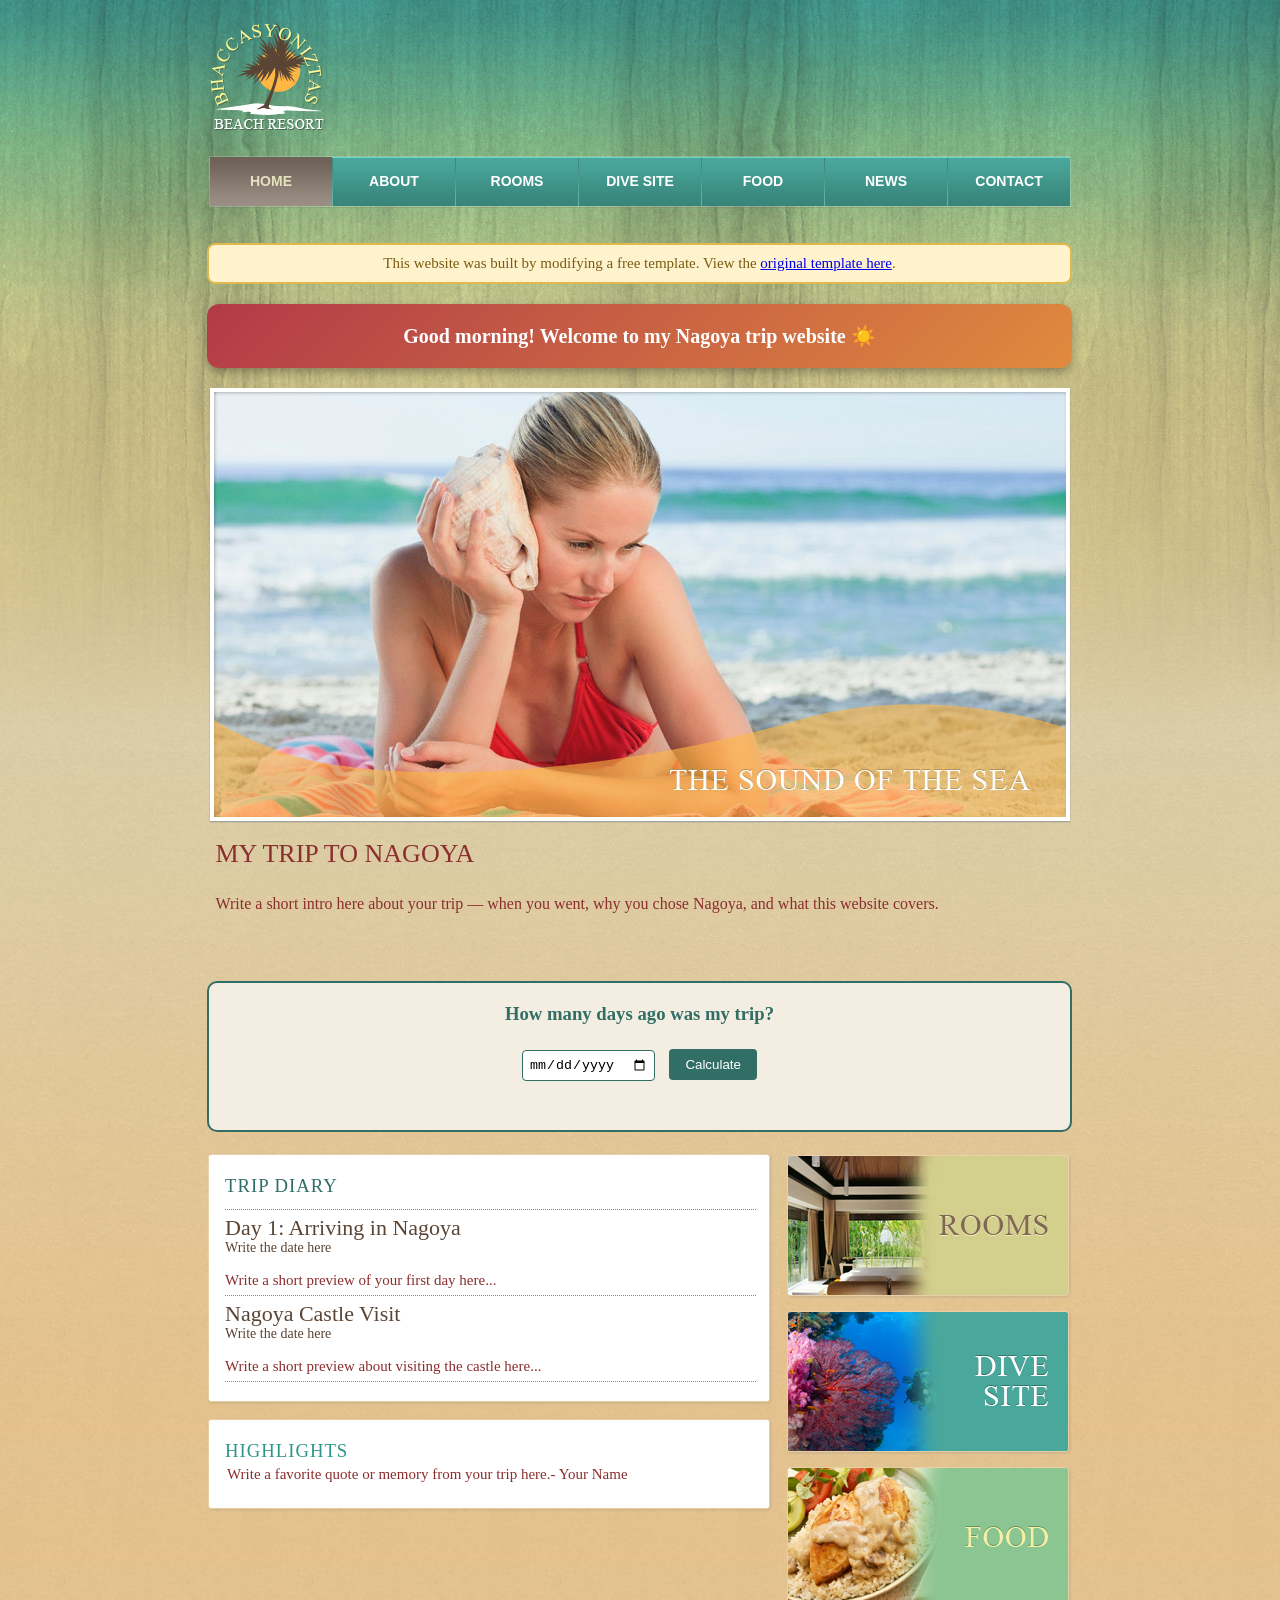
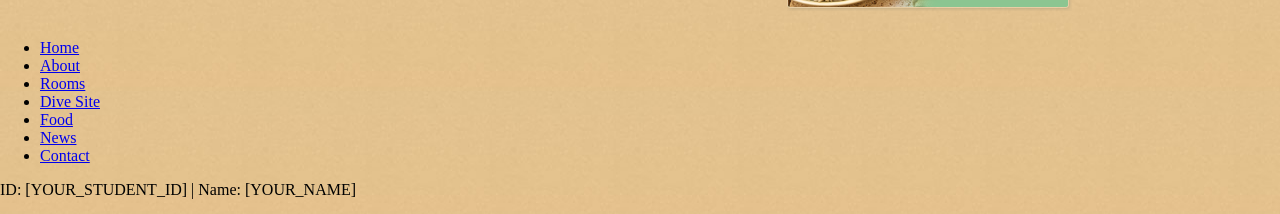
<file: index.html>
<!DOCTYPE html>
<!-- Website template by freewebsitetemplates.com -->
<html>
<head>
	<meta charset="UTF-8">
	<title>My Trip to Nagoya</title>
	<link rel="stylesheet" href="css/style.css" type="text/css">
	<style>
		/* --- New CSS added for this website (requirement d) --- */
		#template-credit {
			background: #fff3cd;
			color: #7a5b12;
			border: 2px solid #e0b84b;
			border-radius: 8px;
			text-align: center;
			font-size: 15px;
			padding: 10px;
			margin: 15px 0;
		}
		#welcome-message {
			background: linear-gradient(135deg, #b23a48, #e08a3e);
			color: #fff;
			font-size: 20px;
			font-weight: bold;
			text-align: center;
			padding: 20px;
			border-radius: 12px;
			box-shadow: 0 4px 10px rgba(0,0,0,0.3);
			margin: 20px 0;
			opacity: 0;
			transition: opacity 1.2s ease-in;
		}
		#trip-calculator {
			background: #f4ede1;
			border: 2px solid #316e66;
			border-radius: 10px;
			padding: 20px;
			margin: 20px 0;
			text-align: center;
		}
		#trip-calculator h3 {
			color: #316e66;
			margin-top: 0;
		}
		#trip-calculator input {
			padding: 6px;
			margin: 5px;
			border-radius: 4px;
			border: 1px solid #316e66;
		}
		#trip-calculator button {
			background: #316e66;
			color: #fff;
			border: none;
			padding: 8px 16px;
			border-radius: 4px;
			cursor: pointer;
			margin: 5px;
		}
		#trip-calculator button:hover {
			background: #24504a;
		}
		#daysResult {
			font-weight: bold;
			color: #b23a48;
			font-size: 17px;
			margin-top: 10px;
		}
	</style>
</head>
<body>
	<div id="background">
		<div id="page">
			<div id="header">
				<div id="logo">
					<a href="index.html"><img src="images/logo.png" alt="LOGO" height="112" width="118"></a>
				</div>
				<div id="navigation">
					<ul>
						<li class="selected">
							<a href="index.html">Home</a>
						</li>
						<li>
							<a href="about.html">About</a>
						</li>
						<li>
							<a href="rooms.html">Rooms</a>
						</li>
						<li>
							<a href="dives.html">Dive Site</a>
						</li>
						<li>
							<a href="foods.html">Food</a>
						</li>
						<li>
							<a href="news.html">News</a>
						</li>
						<li>
							<a href="contact.html">Contact</a>
						</li>
					</ul>
				</div>
			</div>
			<div id="contents">

				<!-- Visible link to original template (requirement e) -->
				<div id="template-credit">
					This website was built by modifying a free template. View the
					<a href="PASTE_EXACT_TEMPLATE_URL_HERE" target="_blank">original template here</a>.
				</div>

				<!-- Welcome message inserted via JS (requirement a) -->
				<div id="welcome-message"></div>

				<div id="adbox">
					<img src="images/sea-sound.jpg" alt="Img">
					<h1>My Trip to Nagoya</h1>
					<p>
						Write a short intro here about your trip — when you went, why you chose Nagoya, and what this website covers.
					</p>
				</div>

				<!-- Custom JS function (requirement c) -->
				<div id="trip-calculator">
					<h3>How many days ago was my trip?</h3>
					<input type="date" id="tripDateInput">
					<button onclick="calculateDaysAgo()">Calculate</button>
					<p id="daysResult"></p>
				</div>

				<div id="main">
					<div class="box">
						<div>
							<div>
								<h3>Trip Diary</h3>
								<ul>
									<li>
										<h4><a href="news.html">Day 1: Arriving in Nagoya</a></h4>
										<span>Write the date here</span>
										<p>
											Write a short preview of your first day here...
										</p>
									</li>
									<li>
										<h4><a href="news.html">Nagoya Castle Visit</a></h4>
										<span>Write the date here</span>
										<p>
											Write a short preview about visiting the castle here...
										</p>
									</li>
								</ul>
							</div>
						</div>
					</div>
					<div id="testimonials" class="box">
						<div>
							<div>
								<h3>Highlights</h3>
								<p>
									Write a favorite quote or memory from your trip here. <span>- Your Name</span>
								</p>
							</div>
						</div>
					</div>
				</div>
				<div id="sidebar">
					<div class="section">
						<a href="rooms.html"><img src="images/rooms.png" alt="Img"></a>
					</div>
					<div class="section">
						<a href="dives.html"><img src="images/dive-site.png" alt="Img"></a>
					</div>
					<div class="section">
						<a href="foods.html"><img src="images/food.png" alt="Img"></a>
					</div>
				</div>
			</div>
		</div>
		<div id="footer">
			<div>
				<ul class="navigation">
					<li class="active">
						<a href="index.html">Home</a>
					</li>
					<li>
						<a href="about.html">About</a>
					</li>
					<li>
						<a href="rooms.html">Rooms</a>
					</li>
					<li>
						<a href="dives.html">Dive Site</a>
					</li>
					<li>
						<a href="foods.html">Food</a>
					</li>
					<li>
						<a href="news.html">News</a>
					</li>
					<li>
						<a href="contact.html">Contact</a>
					</li>
				</ul>
			</div>
			<p>
				ID: [YOUR_STUDENT_ID] | Name: [YOUR_NAME]
			</p>
		</div>
	</div>

	<!-- Welcome message + custom JS function scripts (index.html only) -->
	<script>
		window.onload = function() {
			const hour = new Date().getHours();
			let greeting;
			if (hour < 12) {
				greeting = "Good morning! Welcome to my Nagoya trip website ☀️";
			} else if (hour < 18) {
				greeting = "Good afternoon! Welcome to my Nagoya trip website 🏯";
			} else {
				greeting = "Good evening! Welcome to my Nagoya trip website 🌙";
			}
			const msg = document.getElementById("welcome-message");
			msg.innerText = greeting;
			setTimeout(function() {
				msg.style.opacity = 1;
			}, 300);
		};

		function calculateDaysAgo() {
			const inputDate = new Date(document.getElementById("tripDateInput").value);
			const today = new Date();
			const diffTime = today - inputDate;
			const diffDays = Math.round(diffTime / (1000 * 60 * 60 * 24));

			if (isNaN(diffDays)) {
				document.getElementById("daysResult").innerText = "Please pick a valid date!";
			} else if (diffDays < 0) {
				document.getElementById("daysResult").innerText = "That date is in the future!";
			} else if (diffDays === 0) {
				document.getElementById("daysResult").innerText = "That's today!";
			} else {
				document.getElementById("daysResult").innerText = "That was " + diffDays + " day(s) ago!";
			}
		}
	</script>
</body>
</html>
</file>
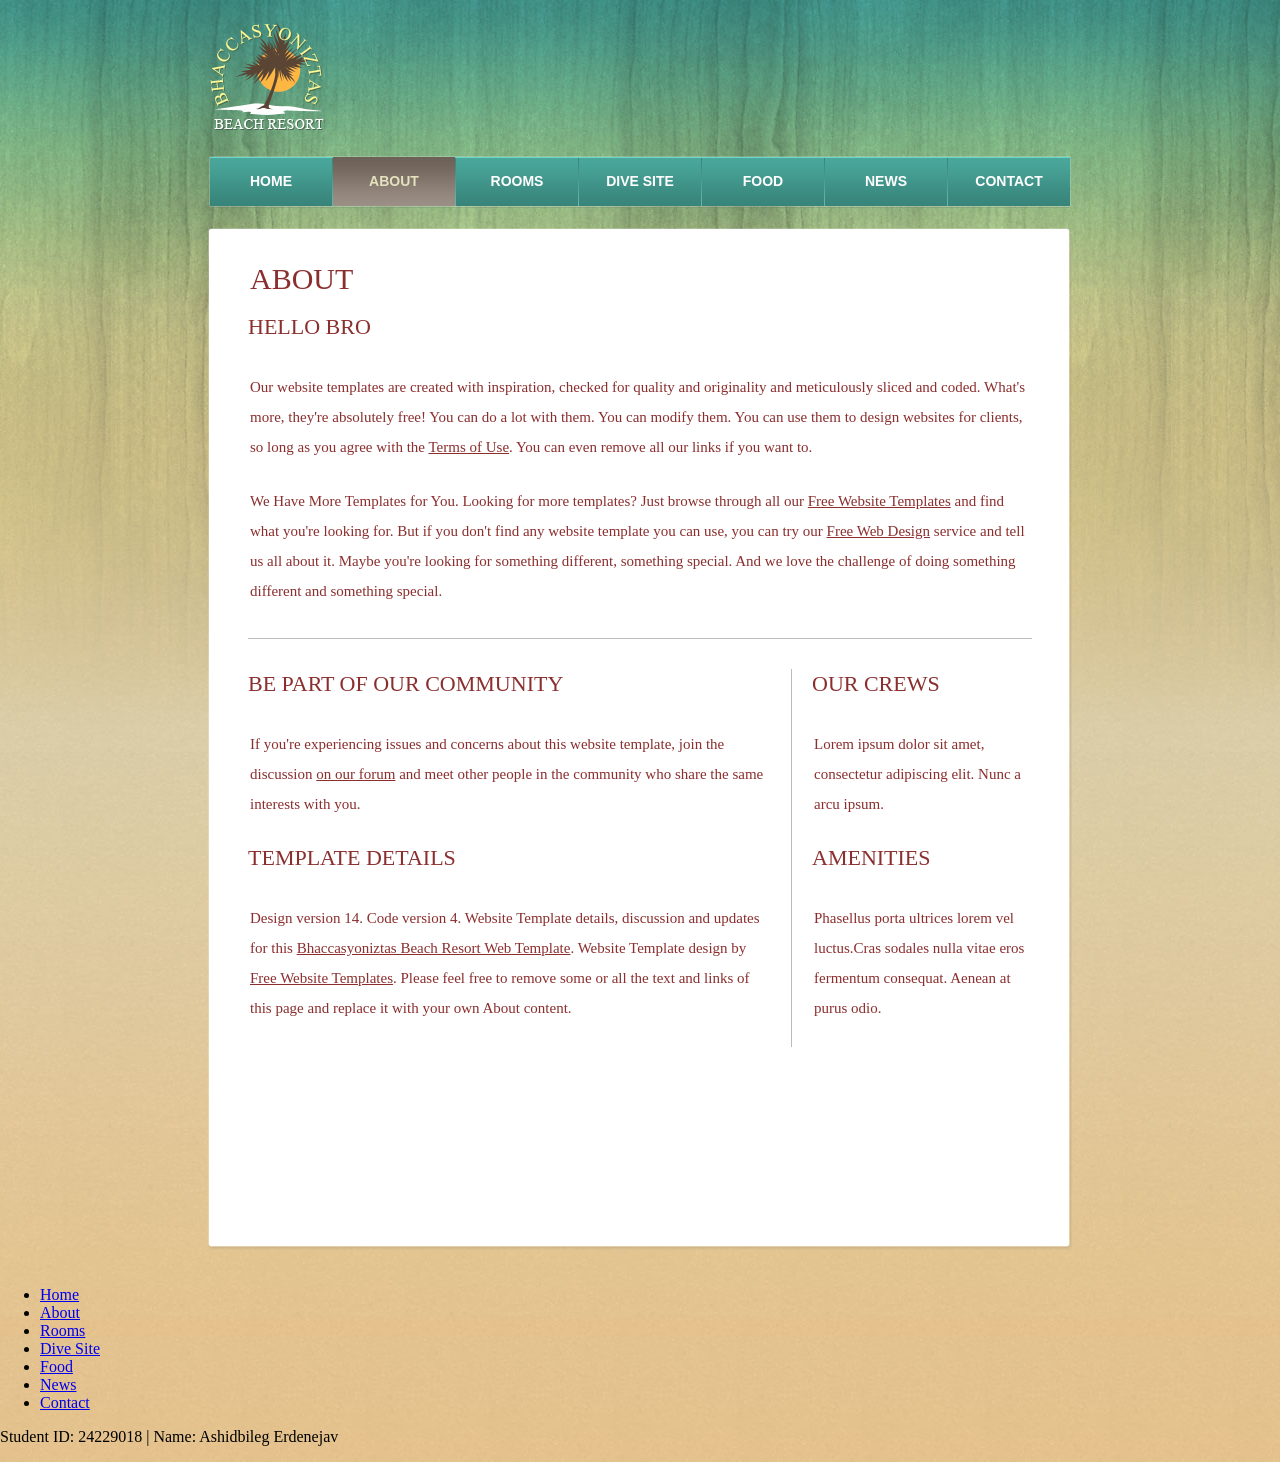
<file: about.html>
<!DOCTYPE html>
<!-- Website template by freewebsitetemplates.com -->
<html>
<head>
	<meta charset="UTF-8">
	<title>About - Bhaccasyoniztas Beach Resort Web Template</title>
	<link rel="stylesheet" href="css/style.css" type="text/css">
</head>
<body>
	<div id="background">
		<div id="page">
			<div id="header">
				<div id="logo">
					<a href="index.html"><img src="images/logo.png" alt="LOGO" height="112" width="118"></a>
				</div>
				<div id="navigation">
					<ul>
						<li>
							<a href="index.html">Home</a>
						</li>
						<li class="selected">
							<a href="about.html">About</a>
						</li>
						<li>
							<a href="rooms.html">Rooms</a>
						</li>
						<li>
							<a href="dives.html">Dive Site</a>
						</li>
						<li>
							<a href="foods.html">Food</a>
						</li>
						<li>
							<a href="news.html">News</a>
						</li>
						<li>
							<a href="contact.html">Contact</a>
						</li>
					</ul>
				</div>
			</div>
			<div id="contents">
				<div class="box">
					<div>
						<div class="body">
							<h1>About</h1>
							<h2>Hello bro</h2>
							<p>
								Our website templates are created with inspiration, checked for quality and originality and meticulously sliced and coded. What's more, they're absolutely free! You can do a lot with them. You can modify them. You can use them to design websites for clients, so long as you agree with the <a href="http://www.freewebsitetemplates.com/about/terms/">Terms of Use</a>. You can even remove all our links if you want to.
							</p>
							<p>
								We Have More Templates for You. Looking for more templates? Just browse through all our <a href="http://www.freewebsitetemplates.com/">Free Website Templates</a> and find what you're looking for. But if you don't find any website template you can use, you can try our <a href="http://www.freewebsitetemplates.com/freewebdesign/">Free Web Design</a> service and tell us all about it. Maybe you're looking for something different, something special. And we love the challenge of doing something different and something special.
							</p>
							<hr>
							<div class="ads">
								<h2>Our Crews</h2>
								<p>
									Lorem ipsum dolor sit amet, consectetur adipiscing elit. Nunc a arcu ipsum.
								</p>
								<h2>Amenities</h2>
								<p>
									Phasellus porta ultrices lorem vel luctus.Cras sodales nulla vitae eros fermentum consequat. Aenean at purus odio.
								</p>
							</div>
							<h2>Be Part of Our Community</h2>
							<p>
								If you're experiencing issues and concerns about this website template, join the discussion <a href="http://www.freewebsitetemplates.com/forums/">on our forum</a> and meet other people in the community who share the same interests with you.
							</p>
							<h2>Template details</h2>
							<p>
								Design version 14. Code version 4. Website Template details, discussion and updates for this <a href="http://www.freewebsitetemplates.com/discuss/beachresort/">Bhaccasyoniztas Beach Resort Web Template</a>. Website Template design by <a href="http://www.freewebsitetemplates.com/">Free Website Templates</a>. Please feel free to remove some or all the text and links of this page and replace it with your own About content.
							</p>
						</div>
					</div>
				</div>
			</div>
		</div>
		<div id="footer">
			<div>
				<ul class="navigation">
					<li>
						<a href="index.html">Home</a>
					</li>
					<li class="active">
						<a href="about.html">About</a>
					</li>
					<li>
						<a href="rooms.html">Rooms</a>
					</li>
					<li>
						<a href="dives.html">Dive Site</a>
					</li>
					<li>
						<a href="foods.html">Food</a>
					</li>
					<li>
						<a href="news.html">News</a>
					</li>
					<li>
						<a href="contact.html">Contact</a>
					</li>
				</ul>
				<div id="connect">
					<a href="http://pinterest.com/fwtemplates/" target="_blank" class="pinterest"></a> <a href="http://freewebsitetemplates.com/go/facebook/" target="_blank" class="facebook"></a> <a href="http://freewebsitetemplates.com/go/twitter/" target="_blank" class="twitter"></a> <a href="http://freewebsitetemplates.com/go/googleplus/" target="_blank" class="googleplus"></a>
				</div>
			</div>
			<p>
				Student ID: 24229018 | Name: Ashidbileg Erdenejav
			</p>
		</div>
	</div>
</body>
</html>
</file>
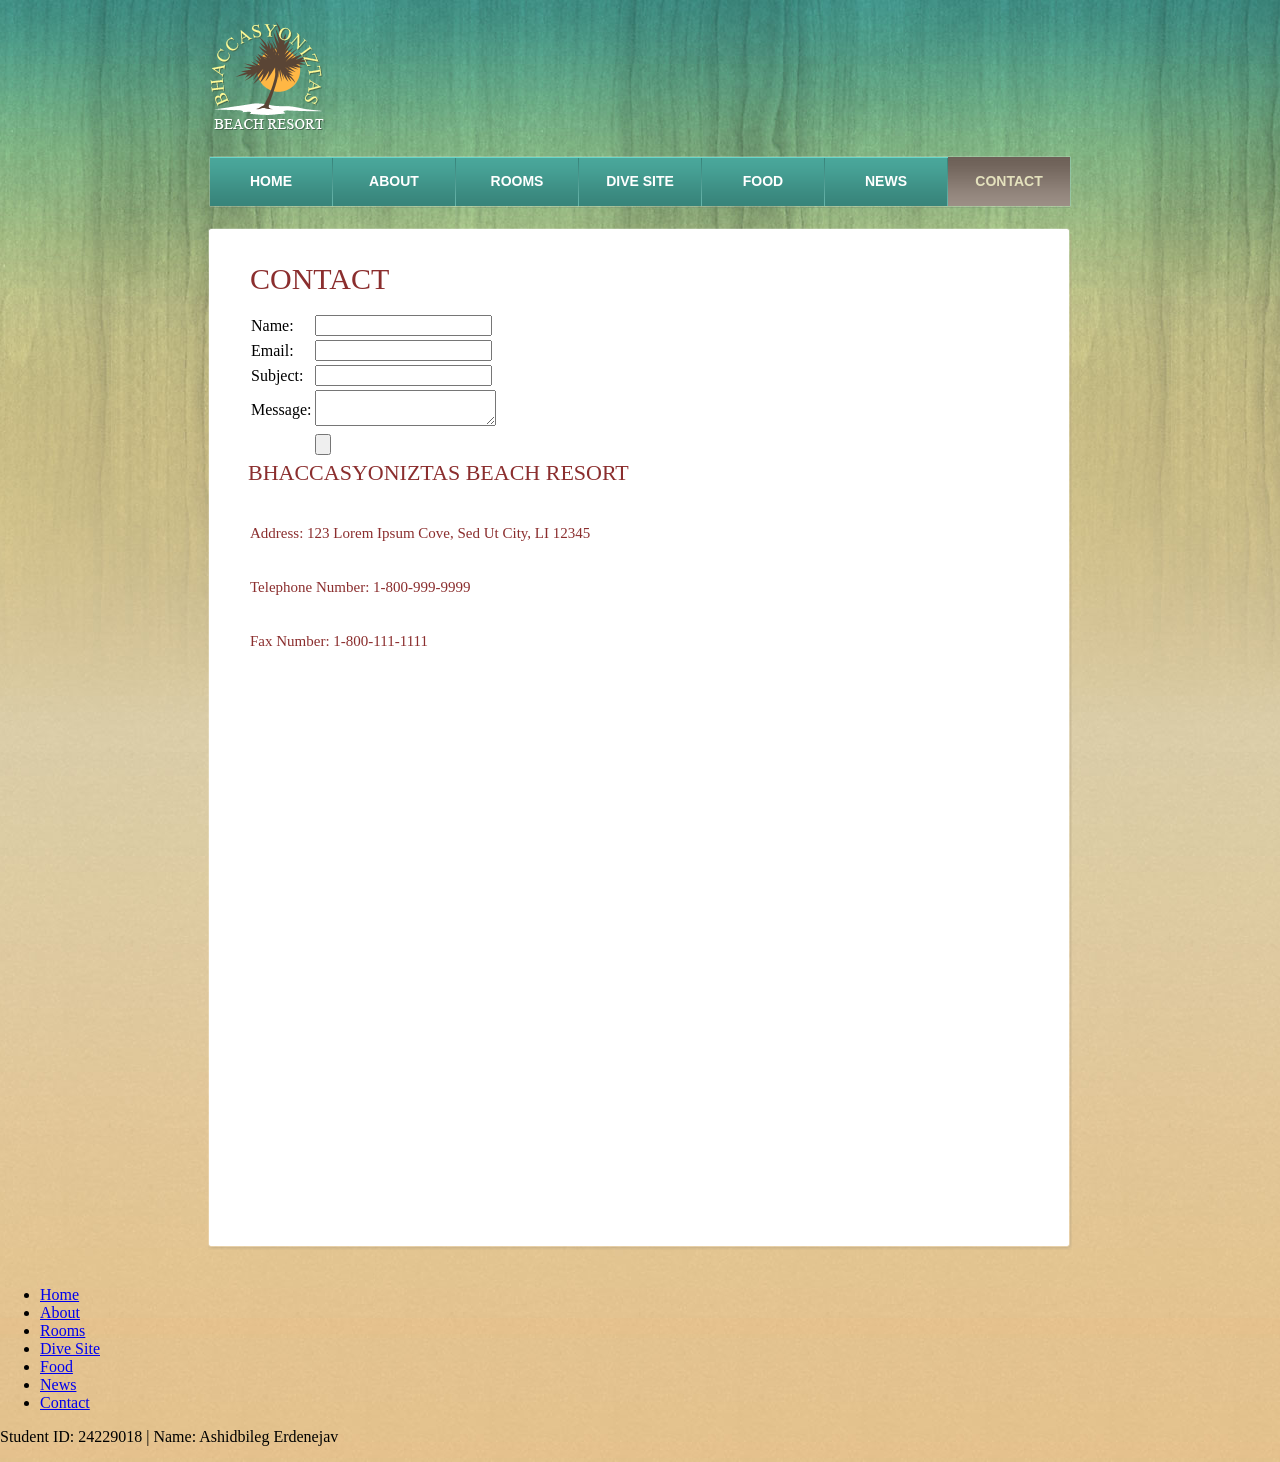
<file: contact.html>
<!DOCTYPE html>
<!-- Website template by freewebsitetemplates.com -->
<html>
<head>
	<meta charset="UTF-8">
	<title>Contact - Bhaccasyoniztas Beach Resort Website Template</title>
	<link rel="stylesheet" href="css/style.css" type="text/css">
</head>
<body>
	<div id="background">
		<div id="page">
			<div id="header">
				<div id="logo">
					<a href="index.html"><img src="images/logo.png" alt="LOGO" height="112" width="118"></a>
				</div>
				<div id="navigation">
					<ul>
						<li>
							<a href="index.html">Home</a>
						</li>
						<li>
							<a href="about.html">About</a>
						</li>
						<li>
							<a href="rooms.html">Rooms</a>
						</li>
						<li>
							<a href="dives.html">Dive Site</a>
						</li>
						<li>
							<a href="foods.html">Food</a>
						</li>
						<li>
							<a href="news.html">News</a>
						</li>
						<li class="selected">
							<a href="contact.html">Contact</a>
						</li>
					</ul>
				</div>
			</div>
			<div id="contents">
				<div class="box">
					<div>
						<div id="contact" class="body">
							<h1>Contact</h1>
							<form action="index.html" method="post">
								<table>
									<tbody>
										<tr>
											<td>Name:</td>
											<td><input type="text" value="" class="txtfield"></td>
										</tr> <tr>
											<td>Email:</td>
											<td><input type="text" value="" class="txtfield"></td>
										</tr> <tr>
											<td>Subject:</td>
											<td><input type="text" value="" class="txtfield"></td>
										</tr> <tr>
											<td class="txtarea">Message:</td>
											<td><textarea></textarea></td>
										</tr> <tr>
											<td></td>
											<td><input type="submit" value="" class="btn"></td>
										</tr>
									</tbody>
								</table>
							</form>
							<h2>Bhaccasyoniztas Beach Resort</h2>
							<p>
								<span>Address:</span> 123 Lorem Ipsum Cove, Sed Ut City, LI 12345
							</p>
							<p>
								<span>Telephone Number:</span> 1-800-999-9999
							</p>
							<p>
								<span>Fax Number:</span> 1-800-111-1111
							</p>
						</div>
					</div>
				</div>
			</div>
		</div>
		<div id="footer">
			<div>
				<ul class="navigation">
					<li>
						<a href="index.html">Home</a>
					</li>
					<li>
						<a href="about.html">About</a>
					</li>
					<li>
						<a href="rooms.html">Rooms</a>
					</li>
					<li>
						<a href="dives.html">Dive Site</a>
					</li>
					<li>
						<a href="foods.html">Food</a>
					</li>
					<li>
						<a href="news.html">News</a>
					</li>
					<li class="active">
						<a href="contact.html">Contact</a>
					</li>
				</ul>
				<div id="connect">
					<a href="http://pinterest.com/fwtemplates/" target="_blank" class="pinterest"></a> <a href="http://freewebsitetemplates.com/go/facebook/" target="_blank" class="facebook"></a> <a href="http://freewebsitetemplates.com/go/twitter/" target="_blank" class="twitter"></a> <a href="http://freewebsitetemplates.com/go/googleplus/" target="_blank" class="googleplus"></a>
				</div>
			</div>
			<p>
				Student ID: 24229018 | Name: Ashidbileg Erdenejav
			</p>
		</div>
	</div>
</body>
</html>
</file>
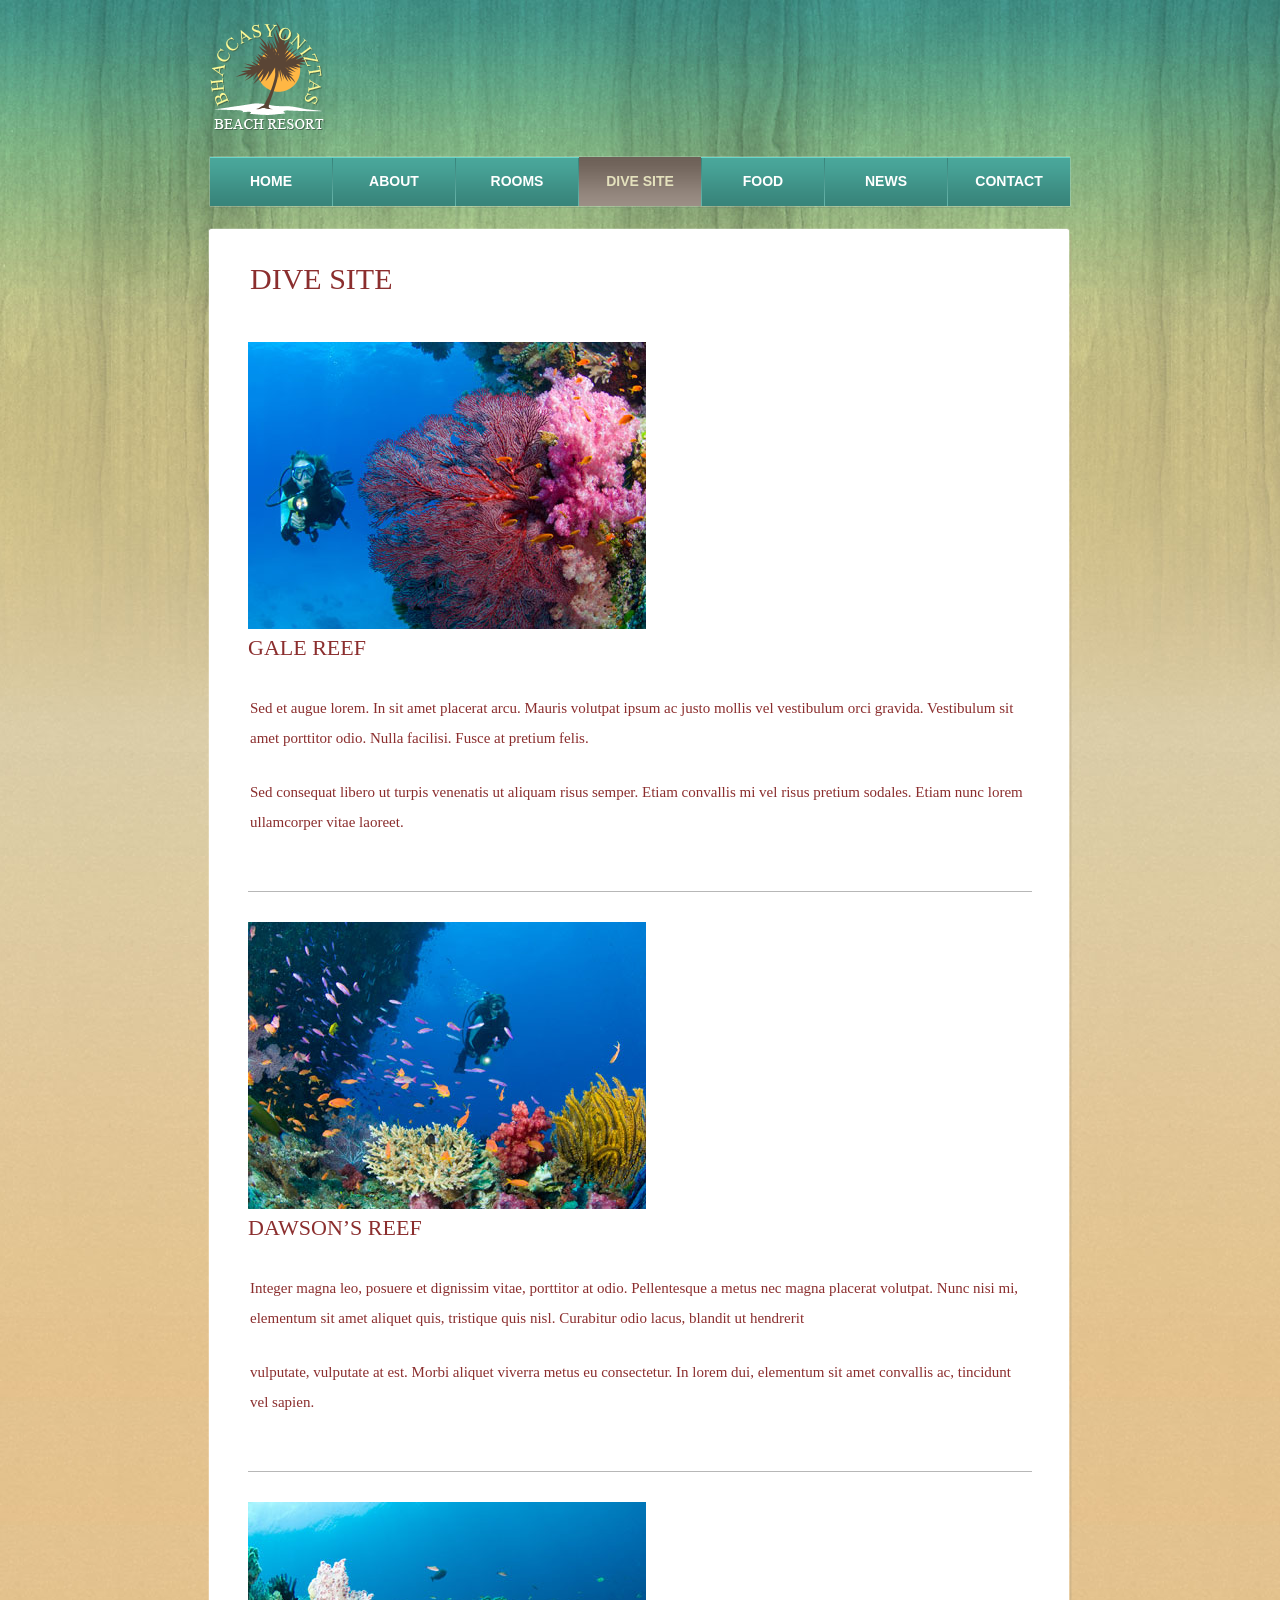
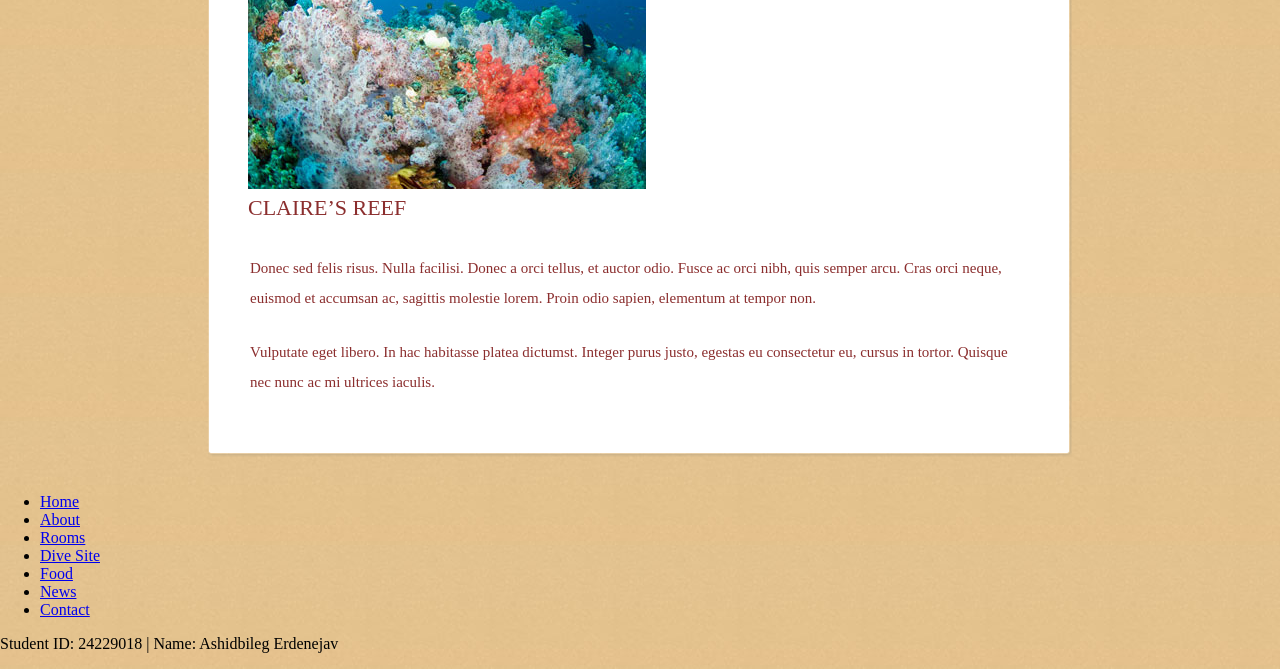
<file: dives.html>
<!DOCTYPE html>
<!-- Website template by freewebsitetemplates.com -->
<html>
<head>
	<meta charset="UTF-8">
	<title>Dive Sites - Bhaccasyoniztas Beach Resort Website Template</title>
	<link rel="stylesheet" href="css/style.css" type="text/css">
</head>
<body>
	<div id="background">
		<div id="page">
			<div id="header">
				<div id="logo">
					<a href="index.html"><img src="images/logo.png" alt="LOGO" height="112" width="118"></a>
				</div>
				<div id="navigation">
					<ul>
						<li>
							<a href="index.html">Home</a>
						</li>
						<li>
							<a href="about.html">About</a>
						</li>
						<li>
							<a href="rooms.html">Rooms</a>
						</li>
						<li class="selected">
							<a href="dives.html">Dive Site</a>
						</li>
						<li>
							<a href="foods.html">Food</a>
						</li>
						<li>
							<a href="news.html">News</a>
						</li>
						<li>
							<a href="contact.html">Contact</a>
						</li>
					</ul>
				</div>
			</div>
			<div id="contents">
				<div class="box">
					<div>
						<div class="body">
							<h1>Dive Site</h1>
							<ul id="sites">
								<li>
									<a href="dives.html"><img src="images/reef1.jpg" alt="Img"></a>
									<h2><a href="dives.html">Gale Reef</a></h2>
									<p>
										Sed et augue lorem. In sit amet placerat arcu. Mauris volutpat ipsum ac justo mollis vel vestibulum orci gravida. Vestibulum sit amet porttitor odio. Nulla facilisi. Fusce at pretium felis.
									</p>
									<p>
										Sed consequat libero ut turpis venenatis ut aliquam risus semper. Etiam convallis mi vel risus pretium sodales. Etiam nunc lorem ullamcorper vitae laoreet.
									</p>
								</li>
								<li>
									<a href="dives.html"><img src="images/reef2.jpg" alt="Img"></a>
									<h2><a href="dives.html">Dawson’s Reef</a></h2>
									<p>
										Integer magna leo, posuere et dignissim vitae, porttitor at odio. Pellentesque a metus nec magna placerat volutpat. Nunc nisi mi, elementum sit amet aliquet quis, tristique quis nisl. Curabitur odio lacus, blandit ut hendrerit
									</p>
									<p>
										vulputate, vulputate at est. Morbi aliquet viverra metus eu consectetur. In lorem dui, elementum sit amet convallis ac, tincidunt vel sapien.
									</p>
								</li>
								<li>
									<a href="dives.html"><img src="images/reef3.jpg" alt="Img"></a>
									<h2><a href="dives.html">Claire’s REEF</a></h2>
									<p>
										Donec sed felis risus. Nulla facilisi. Donec a orci tellus, et auctor odio. Fusce ac orci nibh, quis semper arcu. Cras orci neque, euismod et accumsan ac, sagittis molestie lorem. Proin odio sapien, elementum at tempor non.
									</p>
									<p>
										Vulputate eget libero. In hac habitasse platea dictumst. Integer purus justo, egestas eu consectetur eu, cursus in tortor. Quisque nec nunc ac mi ultrices iaculis.
									</p>
								</li>
							</ul>
						</div>
					</div>
				</div>
			</div>
		</div>
		<div id="footer">
			<div>
				<ul class="navigation">
					<li>
						<a href="index.html">Home</a>
					</li>
					<li>
						<a href="about.html">About</a>
					</li>
					<li>
						<a href="rooms.html">Rooms</a>
					</li>
					<li class="active">
						<a href="dives.html">Dive Site</a>
					</li>
					<li>
						<a href="foods.html">Food</a>
					</li>
					<li>
						<a href="news.html">News</a>
					</li>
					<li>
						<a href="contact.html">Contact</a>
					</li>
				</ul>
				<div id="connect">
					<a href="http://pinterest.com/fwtemplates/" target="_blank" class="pinterest"></a> <a href="http://freewebsitetemplates.com/go/facebook/" target="_blank" class="facebook"></a> <a href="http://freewebsitetemplates.com/go/twitter/" target="_blank" class="twitter"></a> <a href="http://freewebsitetemplates.com/go/googleplus/" target="_blank" class="googleplus"></a>
				</div>
			</div>
			<p>
				Student ID: 24229018 | Name: Ashidbileg Erdenejav
			</p>
		</div>
	</div>
</body>
</html>
</file>
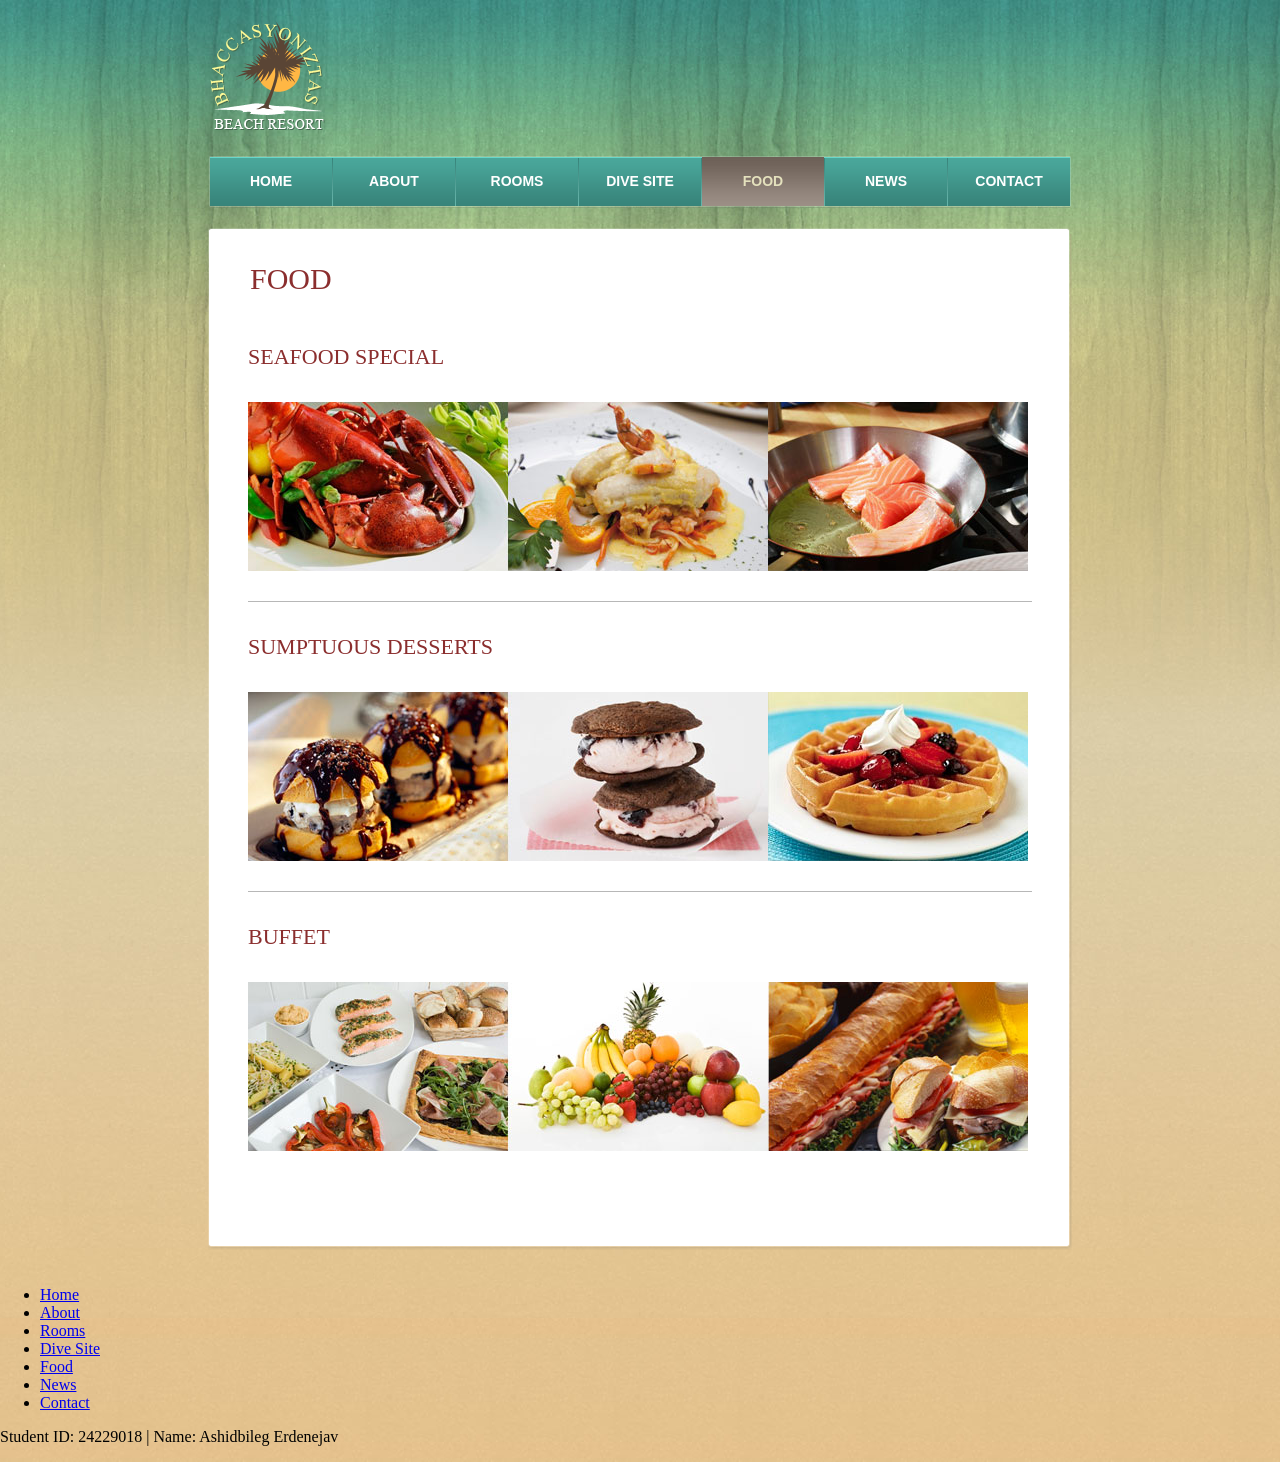
<file: foods.html>
<!DOCTYPE html>
<!-- Website template by freewebsitetemplates.com -->
<html>
<head>
	<meta charset="UTF-8">
	<title>Foods - Bhaccasyoniztas Beach Resort Website Template</title>
	<link rel="stylesheet" href="css/style.css" type="text/css">
</head>
<body>
	<div id="background">
		<div id="page">
			<div id="header">
				<div id="logo">
					<a href="index.html"><img src="images/logo.png" alt="LOGO" height="112" width="118"></a>
				</div>
				<div id="navigation">
					<ul>
						<li>
							<a href="index.html">Home</a>
						</li>
						<li>
							<a href="about.html">About</a>
						</li>
						<li>
							<a href="rooms.html">Rooms</a>
						</li>
						<li>
							<a href="dives.html">Dive Site</a>
						</li>
						<li class="selected">
							<a href="foods.html">Food</a>
						</li>
						<li>
							<a href="news.html">News</a>
						</li>
						<li>
							<a href="contact.html">Contact</a>
						</li>
					</ul>
				</div>
			</div>
			<div id="contents">
				<div class="box">
					<div>
						<div class="body">
							<h1>Food</h1>
							<ul id="foods">
								<li>
									<h2><a href="foods.html">SeaFood Special</a></h2>
									<div class="infos">
										<a href="foods.html"><img src="images/seafoods.jpg" alt="Img" height="169" width="780"><span class="cover"></span></a>
										<p>
											<span>Fried Salmon Special</span> I'm a product overview. Here you can write more information about your product. Buyers like to know ...
										</p>
									</div>
								</li>
								<li>
									<h2><a href="foods.html">Sumptuous Desserts</a></h2>
									<div class="infos">
										<a href="foods.html"><img src="images/desserts.jpg" alt="Img" height="169" width="780"><span class="cover"></span></a>
										<p>
											<span>Choco Ice Cream Sandwich</span> I'm a product overview. Here you can write more information about your product. Buyers like to know ...
										</p>
									</div>
								</li>
								<li>
									<h2><a href="foods.html">Buffet</a></h2>
									<div class="infos">
										<a href="foods.html"><img src="images/buffet.jpg" alt="Img" height="169" width="780"><span class="cover"></span></a>
										<p>
											<span>Mixed Buffet</span> I'm a product overview. Here you can write more information about your product. Buyers like to know ...
										</p>
									</div>
								</li>
							</ul>
						</div>
					</div>
				</div>
			</div>
		</div>
		<div id="footer">
			<div>
				<ul class="navigation">
					<li>
						<a href="index.html">Home</a>
					</li>
					<li>
						<a href="about.html">About</a>
					</li>
					<li>
						<a href="rooms.html">Rooms</a>
					</li>
					<li>
						<a href="dives.html">Dive Site</a>
					</li>
					<li class="active">
						<a href="foods.html">Food</a>
					</li>
					<li>
						<a href="news.html">News</a>
					</li>
					<li>
						<a href="contact.html">Contact</a>
					</li>
				</ul>
				<div id="connect">
					<a href="http://pinterest.com/fwtemplates/" target="_blank" class="pinterest"></a> <a href="http://freewebsitetemplates.com/go/facebook/" target="_blank" class="facebook"></a> <a href="http://freewebsitetemplates.com/go/twitter/" target="_blank" class="twitter"></a> <a href="http://freewebsitetemplates.com/go/googleplus/" target="_blank" class="googleplus"></a>
				</div>
			</div>
			<p>
				Student ID: 24229018 | Name: Ashidbileg Erdenejav
			</p>
		</div>
	</div>
</body>
</html>
</file>
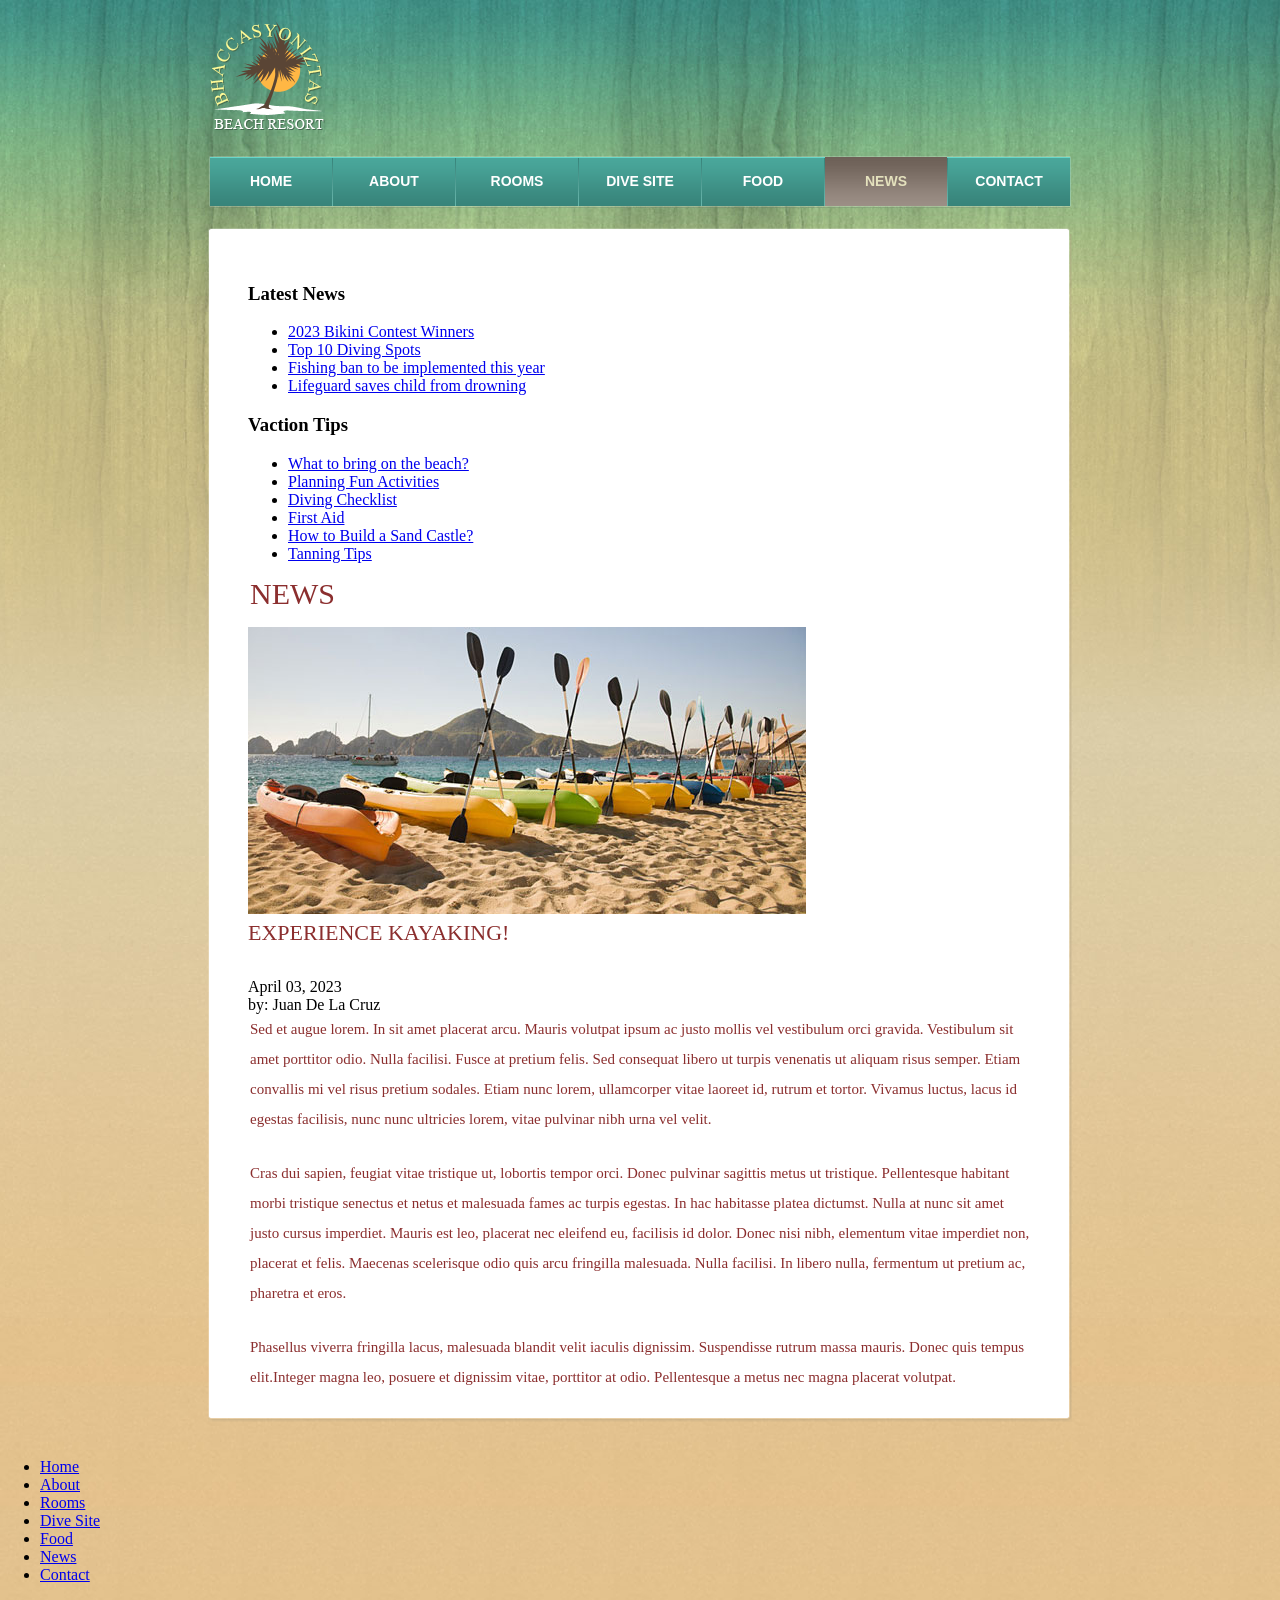
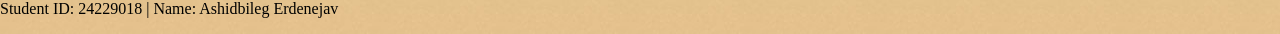
<file: news.html>
<!DOCTYPE html>
<!-- Website template by freewebsitetemplates.com -->
<html>
<head>
	<meta charset="UTF-8">
	<title>News - Bhaccasyoniztas Beach Resort Website Template</title>
	<link rel="stylesheet" href="css/style.css" type="text/css">
</head>
<body>
	<div id="background">
		<div id="page">
			<div id="header">
				<div id="logo">
					<a href="index.html"><img src="images/logo.png" alt="LOGO" height="112" width="118"></a>
				</div>
				<div id="navigation">
					<ul>
						<li>
							<a href="index.html">Home</a>
						</li>
						<li>
							<a href="about.html">About</a>
						</li>
						<li>
							<a href="rooms.html">Rooms</a>
						</li>
						<li>
							<a href="dives.html">Dive Site</a>
						</li>
						<li>
							<a href="foods.html">Food</a>
						</li>
						<li class="selected">
							<a href="news.html">News</a>
						</li>
						<li>
							<a href="contact.html">Contact</a>
						</li>
					</ul>
				</div>
			</div>
			<div id="contents">
				<div class="box">
					<div>
						<div id="news" class="body">
							<div class="sidebar">
								<h3>Latest News</h3>
								<ul>
									<li>
										<a href="news.html">2023 Bikini Contest Winners</a>
									</li>
									<li>
										<a href="news.html">Top 10 Diving Spots</a>
									</li>
									<li>
										<a href="news.html">Fishing ban to be implemented this year</a>
									</li>
									<li>
										<a href="news.html">Lifeguard saves child from drowning</a>
									</li>
								</ul>
								<h3>Vaction Tips</h3>
								<ul>
									<li>
										<a href="news.html">What to bring on the beach?</a>
									</li>
									<li>
										<a href="news.html">Planning Fun Activities</a>
									</li>
									<li>
										<a href="news.html">Diving Checklist</a>
									</li>
									<li>
										<a href="news.html">First Aid</a>
									</li>
									<li>
										<a href="news.html">How to Build a Sand Castle?</a>
									</li>
									<li>
										<a href="news.html">Tanning Tips</a>
									</li>
								</ul>
							</div>
							<div>
								<h1>News</h1>
								<img src="images/kayak.jpg" alt="Img">
								<h2>Experience Kayaking!</h2>
								<span class="time">April 03, 2023<br> by: Juan De La Cruz</span>
								<p>
									Sed et augue lorem. In sit amet placerat arcu. Mauris volutpat ipsum ac justo mollis vel vestibulum orci gravida. Vestibulum sit amet porttitor odio. Nulla facilisi. Fusce at pretium felis. Sed consequat libero ut turpis venenatis ut aliquam risus semper. Etiam convallis mi vel risus pretium sodales. Etiam nunc lorem, ullamcorper vitae laoreet id, rutrum et tortor. Vivamus luctus, lacus id egestas facilisis, nunc nunc ultricies lorem, vitae pulvinar nibh urna vel velit.
								</p>
								<p>
									Cras dui sapien, feugiat vitae tristique ut, lobortis tempor orci. Donec pulvinar sagittis metus ut tristique. Pellentesque habitant morbi tristique senectus et netus et malesuada fames ac turpis egestas. In hac habitasse platea dictumst. Nulla at nunc sit amet justo cursus imperdiet. Mauris est leo, placerat nec eleifend eu, facilisis id dolor. Donec nisi nibh, elementum vitae imperdiet non, placerat et felis. Maecenas scelerisque odio quis arcu fringilla malesuada. Nulla facilisi. In libero nulla, fermentum ut pretium ac, pharetra et eros.
								</p>
								<p>
									Phasellus viverra fringilla lacus, malesuada blandit velit iaculis dignissim. Suspendisse rutrum massa mauris. Donec quis tempus elit.Integer magna leo, posuere et dignissim vitae, porttitor at odio. Pellentesque a metus nec magna placerat volutpat.
								</p>
							</div>
						</div>
					</div>
				</div>
			</div>
		</div>
		<div id="footer">
			<div>
				<ul class="navigation">
					<li>
						<a href="index.html">Home</a>
					</li>
					<li>
						<a href="about.html">About</a>
					</li>
					<li>
						<a href="rooms.html">Rooms</a>
					</li>
					<li>
						<a href="dives.html">Dive Site</a>
					</li>
					<li>
						<a href="foods.html">Food</a>
					</li>
					<li class="active">
						<a href="news.html">News</a>
					</li>
					<li>
						<a href="contact.html">Contact</a>
					</li>
				</ul>
				<div id="connect">
					<a href="http://pinterest.com/fwtemplates/" target="_blank" class="pinterest"></a> <a href="http://freewebsitetemplates.com/go/facebook/" target="_blank" class="facebook"></a> <a href="http://freewebsitetemplates.com/go/twitter/" target="_blank" class="twitter"></a> <a href="http://freewebsitetemplates.com/go/googleplus/" target="_blank" class="googleplus"></a>
				</div>
			</div>
			<p>
				Student ID: 24229018 | Name: Ashidbileg Erdenejav
			</p>
		</div>
	</div>
</body>
</html>
</file>
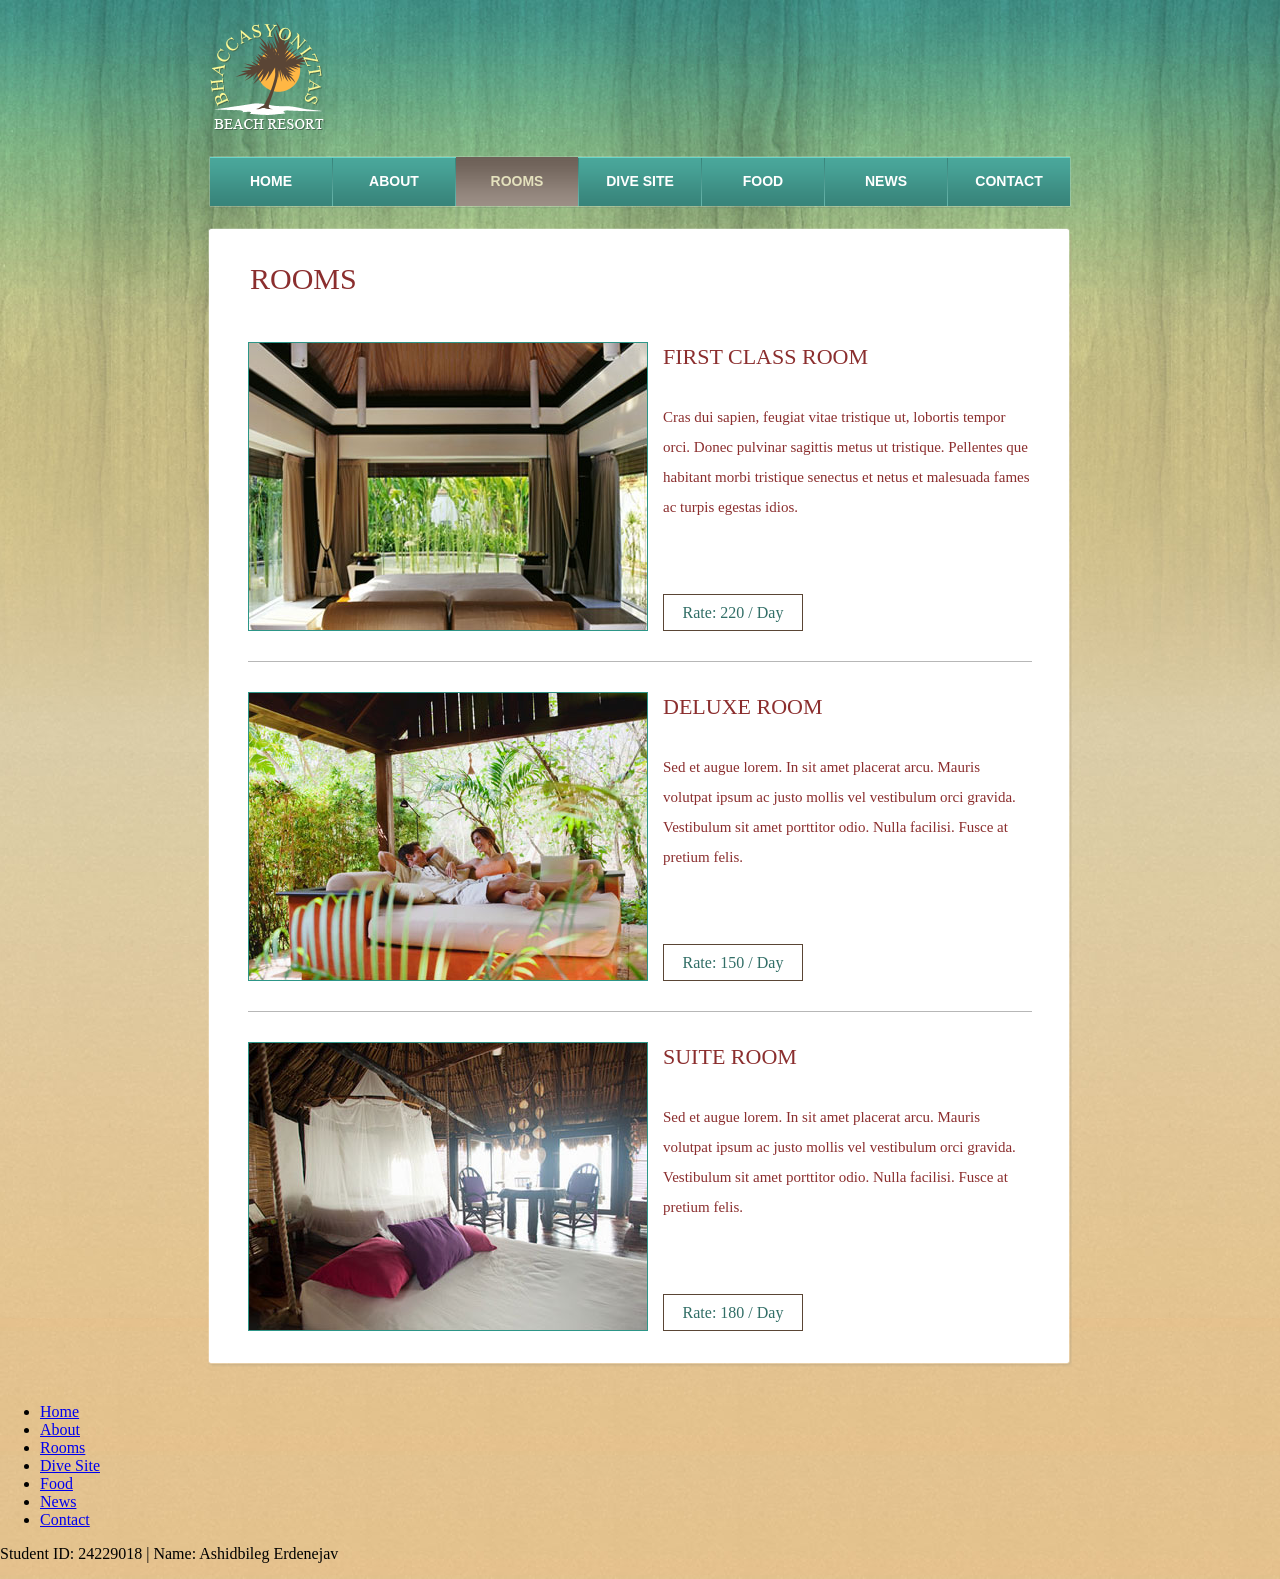
<file: rooms.html>
<!DOCTYPE html>
<!-- Website template by freewebsitetemplates.com -->
<html>
<head>
	<meta charset="UTF-8">
	<title>Rooms - Bhaccasyoniztas Beach Resort Website Template</title>
	<link rel="stylesheet" href="css/style.css" type="text/css">
</head>
<body>
	<div id="background">
		<div id="page">
			<div id="header">
				<div id="logo">
					<a href="index.html"><img src="images/logo.png" alt="LOGO" height="112" width="118"></a>
				</div>
				<div id="navigation">
					<ul>
						<li>
							<a href="index.html">Home</a>
						</li>
						<li>
							<a href="about.html">About</a>
						</li>
						<li class="selected">
							<a href="rooms.html">Rooms</a>
						</li>
						<li>
							<a href="dives.html">Dive Site</a>
						</li>
						<li>
							<a href="foods.html">Food</a>
						</li>
						<li>
							<a href="news.html">News</a>
						</li>
						<li>
							<a href="contact.html">Contact</a>
						</li>
					</ul>
				</div>
			</div>
			<div id="contents">
				<div class="box">
					<div>
						<div class="body">
							<h1>Rooms</h1>
							<ul id="rooms">
								<li>
									<a href="rooms.html"><img src="images/first-class.jpg" alt="Img"></a>
									<h2><a href="rooms.html">First Class Room</a></h2>
									<p>
										Cras dui sapien, feugiat vitae tristique ut, lobortis tempor orci. Donec pulvinar sagittis metus ut tristique. Pellentes que habitant morbi tristique senectus et netus et malesuada fames ac turpis egestas idios.
									</p>
									<span class="rate">Rate: 220 / Day</span>
								</li>
								<li>
									<a href="rooms.html"><img src="images/deluxe.jpg" alt="Img"></a>
									<h2><a href="rooms.html">Deluxe Room</a></h2>
									<p>
										Sed et augue lorem. In sit amet placerat arcu. Mauris volutpat ipsum ac justo mollis vel vestibulum orci gravida. Vestibulum sit amet porttitor odio. Nulla facilisi. Fusce at pretium felis.
									</p>
									<span class="rate">Rate: 150 / Day</span>
								</li>
								<li>
									<a href="rooms.html"><img src="images/suite.jpg" alt="Img"></a>
									<h2><a href="rooms.html">Suite Room</a></h2>
									<p>
										Sed et augue lorem. In sit amet placerat arcu. Mauris volutpat ipsum ac justo mollis vel vestibulum orci gravida. Vestibulum sit amet porttitor odio. Nulla facilisi. Fusce at pretium felis.
									</p>
									<span class="rate">Rate: 180 / Day</span>
								</li>
							</ul>
						</div>
					</div>
				</div>
			</div>
		</div>
		<div id="footer">
			<div>
				<ul class="navigation">
					<li>
						<a href="index.html">Home</a>
					</li>
					<li>
						<a href="about.html">About</a>
					</li>
					<li class="active">
						<a href="rooms.html">Rooms</a>
					</li>
					<li>
						<a href="dives.html">Dive Site</a>
					</li>
					<li>
						<a href="foods.html">Food</a>
					</li>
					<li>
						<a href="news.html">News</a>
					</li>
					<li>
						<a href="contact.html">Contact</a>
					</li>
				</ul>
				<div id="connect">
					<a href="http://pinterest.com/fwtemplates/" target="_blank" class="pinterest"></a> <a href="http://freewebsitetemplates.com/go/facebook/" target="_blank" class="facebook"></a> <a href="http://freewebsitetemplates.com/go/twitter/" target="_blank" class="twitter"></a> <a href="http://freewebsitetemplates.com/go/googleplus/" target="_blank" class="googleplus"></a>
				</div>
			</div>
			<p>
				Student ID: 24229018 | Name: Ashidbileg Erdenejav
			</p>
		</div>
	</div>
</body>
</html>
</file>
<file: css/style.css>
/* Website template by freewebsitetemplates.com */
body {
	background: #d9a441  url(../images/bg-body.jpg) repeat left bottom;
	font-family: "Georgia", serif;
	margin: 0;
}
#background {
	background: url(../images/bg-pattern.jpg) repeat-x center top;
	min-height: 1318px;
}
#page {
	width: 960px;
	margin: 0 auto;
}
img {
	border: 0;
}
/*------------------------------ Sprites ------------------------------*/
#navigation li, #navigation li a:hover, #navigation li.selected a {
	background-image: url(../images/bg-menu.png);
	background-repeat: repeat-x;
}
#contents div.box, #contents div.box > div, #contents div.body {
	background-image: url(../images/content-box.png);
	background-repeat: no-repeat;
}
#main div.box, #main div.box > div, #main div.box > div > div {
	background-image: url(../images/bg-box.png);
	background-repeat: no-repeat;
}
/*------------------------------ HEADER ------------------------------*/
#header {
	margin-bottom: 20px;
	padding-top: 20px;
}
/** Logo **/
#logo {
	float: left;
	margin-bottom: 20px;
	margin-left: 49px;
}
/** Navigation **/
#navigation {
	background: url(../images/bg-navigation.png) no-repeat;
	clear: both;
	height: 50px;
	width: 860px;
	margin: 0 auto;
	padding: 1px;
}
#navigation ul {
	display: inline-block;
	width: 860px;
	list-style: none;
	margin: 0;
	padding: 0;
}
#navigation li {
	float: left;
	background-position: 0 -118px;
	background-repeat: no-repeat;
	height: 49px;
	width: 122px;
	margin: 0;
	padding-left: 1px;
	text-align: center;
}
#navigation li:first-child {
	background: none;
	margin-left: 0;
	padding-left: 0;
}
#navigation li a {
	color: #fff;
	display: block;
	font: bold 14px/48px Arial, Helvetica, sans-serif;
	height: 49px;
	text-decoration: none;
	text-transform: uppercase;
}
#navigation li a:hover {
	background-position: 0 -59px;
	color: #6d6157;
}
#navigation li.selected a {
	background-position: 0 0;
	color: #e4e1bd;
}
/*------------------------------ CONTENTS ------------------------------*/
#contents {
	display: inline-block;
	width: 865px;
	padding: 0 47px;
}
#contents h1 {
	color: #8b2e2e;
	font: 26px/30px "Georgia", serif;
	margin: 18px 0 20px;
	padding-left: 2px;
	text-transform: uppercase;
}
#contents div.body h1, #contents h2 {
	color: #8b2e2e;
	font: 30px/30px "Georgia", serif;
	margin: 0 0 18px;
	text-transform: uppercase;
}
#contents h2 {
	font-size: 22px;
	margin: 0 0 30px;
}
#contents h2 a {
	color: #8b2e2e;
	text-decoration: none;
}
#contents p {
	color: #8b2e2e;
	font-size: 15px;
	line-height: 30px;
	margin: 0;
	padding: 0 0 24px 2px;
}
#contents p a {
	color: #8b2e2e;
}
#contents p a:hover, #news div.sidebar ul li a:hover {
	color: #8b2e2e;
}
/** box-shadow **/
#contents div.box {
	background-position: left bottom;
	margin-bottom: 20px;
	margin-left: 1px;
	padding: 0 0 6px;
}
#contents div.box > div {
	background-position: -1745px top;
	padding: 6px 0 0;
}
#contents div.body {
	background-position: -871px top;
	background-repeat: repeat-y;
	min-height: 980px;
	padding: 30px 40px 0;
}
/** Adbox **/
#adbox {
	background: url(../images/bg-adbox.png) no-repeat left top;
	width: 852px;
	margin: 0 auto;
	padding: 4px 5px 18px;
}
#adbox p {
	font-size: 16px;
}
.ads {
	float: right;
	width: 220px;
	border-left: 1px solid #bbbbbb;
	margin-left: 20px;
	padding-left: 20px;
}
hr {
	border:0;
	border-top: 1px solid #bbbbbb;
	margin-bottom: 30px;
}
/** MAIN **/
#main {
	float: left;
	min-height: 100px;
	width: 566px;
}
#main div.box {
	background-position: left bottom;
	margin-bottom: 12px;
	padding: 0 0 6px;
}
#main div.box > div {
	background-position: -1145px top;
	padding: 6px 0 0;
}
#main div.box > div > div {
	background-position: -572px top;
	background-repeat: repeat-y;
	padding: 17px;
}
#main div.box h3 {
	color: #316e66;
	font-weight: normal;
	letter-spacing: 1px;
	border-bottom: 1px dotted #9c8964;
	margin: 0;
	padding: 0 0 12px;
	text-transform: uppercase;
}
#main div.box h4 {
	font: 22px/24px "Georgia", serif;
	font-weight: normal;
	margin: 6px 0 0;
}
#main div.box h4 a {
	color: #5a4535;
	text-decoration: none;
}
#main div.box ul {
	list-style: none;
	margin: 0;
	padding: 0;
}
#main div.box ul li {
	border-bottom: 1px dotted #9c8964;
}
#main div.box ul li span {
	color: #5a4535;
	display: block;
	font-size: 14px;
	margin-bottom: 12px;
}
#main div.box ul li p {
	line-height: 24px;
	padding: 0 0 3px;
}
/** SIDEBAR **/
#sidebar {
	float: right;
	height: auto;
	width: 285px;
}
#sidebar div.section {
	height: 144px;
	margin-bottom: 12px;
}
#sidebar div.section:first-child {
	padding: 3px 0 0;
}
#sidebar div.section > a:hover {
	filter:alpha(opacity=60);
	opacity: 0.6;
}
/** testimonials **/
#contents div#testimonials h3 {
	color: #2c9688;
	font-weight: normal;
	letter-spacing: 1px;
	border-bottom: 0;
	padding-bottom: 0;
}
#testimonials p {
	display: inline-block;
	line-height: 24px;
	padding-bottom: 3px;
}
#testimonials p span {
	float: right;
}
#testimonials p span a {
	color: #2c9688;
	text-decoration: none;
}
#testimonials p span a:hover {
	color: #2c9688;
}
/** Rooms, Foods Dive Sites **/
#rooms, #foods, #sites {
	list-style: none;
	margin: 0;
	padding: 0;
}
#rooms li, #foods li, #sites li {
	display: inline-block;
	width: 784px;
	border-top: 1px solid #b7b7b7;
	padding: 30px 0;
	position: relative;
}
#rooms li:first-child, #foods li:first-child, #sites li:first-child {
	border-top: 0;
}
#rooms li img {
	float: left;
	border: 1px solid #2c9688;
	margin-right: 15px;
}
#rooms .rate {
	color: #316e66;
	display: inline-block;
	font: 16px/35px "Georgia", serif;
	height: 35px;
	width: 138px;
	border: 1px solid #5a4535;
	text-align: center;
	position: absolute;
	bottom: 30px;
}
/** Food **/
#foods li > div.infos {
	height: 169px;
	width: 780px;
	position: relative;
}
#foods li > div.infos p {
	background: url(../images/bg-foodDetail.png) repeat;
	color: #316e66;
	display: none;
	height: 60px;
	width: 740px;
	padding: 6px 20px 0;
	position: absolute;
	left: 0;
	bottom: 0;
}
#foods li > div.infos p span {
	display: block;
	font: 22px/22px "Georgia", serif;
#foods li > div.infos:hover span.cover {
	background: url(../images/bg-foodInfos.png) repeat;
	display: inline-block;
	height: 100%;
	width: 100%;
	position: absolute;
	left: 0;
	top: 0;
}
#foods li > div.infos:hover p {
	display: block;
}
/** Dive Site **/
#sites li {
	padding-bottom: 0;
}
#sites li img {
	float: right;
	border: 1px solid #2c9688;
	margin-left: 15px;
}
/** News **/
#news {
	display: inline-block;
	width: 784px;
}
#news > div {
	width: 560px;
	border-right: 1px solid #bbbbbb;
	padding-right: 35px;
}
#news > div img {
	border: 1px solid #2c9688;
	margin-bottom: 20px;
}
#news > div h2 {
	margin-bottom: 12px;
}
#news > div span {
	color: #5a4535;
	display: block;
	font: 15px/24px "Georgia", serif;
	margin-bottom: 30px;
}
#news > div span.author {
	color: #2c9688;
	display: block;
	font-size: 14px;
	margin-bottom: 20px;
}
#news div.sidebar {
	float: right;
	width: 160px;
	border: 0;
	padding: 0;
}
#news div.sidebar h3 {
	color: #2c9688;
	font-size: 20px;
	font-weight: normal;
	border-top: 1px solid #b7b7b7;
	margin: 0 0 12px;
	padding-top: 18px;
	text-transform: uppercase;
}
#news div.sidebar h3:first-child {
	border: 0;
	padding-top: 0px;
}
#news div.sidebar ul {
	list-style: none;
	margin: 0 0 8px;
	padding: 0;
}
#news div.sidebar ul li a {
	color: #5a4535;
	display: inline-block;
	font-size: 15px;
	margin-bottom: 6px;
	text-decoration: none;
}
#news ul li {
	margin-bottom: 12px;
}
/** Contact **/
#contact form {
	float: right;
	color: #5a4535;
	height: 320px;
	width: 420px;
	border: 1px solid #5a4535;
	padding: 19px 19px 6px;
}
#contact form table {
	border-collapse: collapse;
}
#contact form table td {
	padding-bottom: 6px;
}
#contact table td:first-child {
	font-size: 14px;
	line-height: 30px;
	width: 180px;
	text-transform: uppercase;
}
#contact table td.txtarea {
	vertical-align: top;
}
#contact form input {
	height: 17px;
	line-height: 17px;
	width: 278px;
	border: 1px solid #5a4535;
	border-radius: 2px;
}
#contact textarea {
	height: 143px;
	line-height: 17px;
	width: 338px;
	border: 1px solid #5a4535;
	border-radius: 2px;
	overflow: auto;
	resize: none;
}
#contact input.btn {
	background: url(../images/btn-send.png) no-repeat -70px 0;
	cursor: pointer;
	height: 26px;
	width: 60px;
	border: 0;
	padding: 0;
	margin: 0;
}
#contact input.btn:hover {
	background-position: 0 0;
}
#contact p span {
	display: block;
	text-transform: uppercase;
}
/*------------------------------ FOOTER ------------------------------*/
#footer {
	color: #594334;
	font-size: 14px;
	line-height: 48px;
	margin: -38px 0 20px;
	padding-top: 42px;
	text-transform: uppercase;
}
#footer > div {
	background-color: #ac9e94;
	height: 48px;
	width: 822px;
	border-bottom: 1px solid #72675f;
	border-top: 1px solid #cdbeb2;
	margin: 0 auto;
	padding: 0 20px;
	text-align: right;
}
#footer ul.navigation {
	float: left;
	display: inline-block;
	list-style: none;
	margin: 0;
	padding: 0;
}
#footer ul.navigation li {
	float: left;
	margin-right: 10px;
}
#footer ul.navigation li a {
	color: #594334;
	padding: 0 5px;
	text-decoration: none;
}
#footer ul.navigation li:first-child a {
	border-left: 0;
	padding-left: 0;
}
#footer ul.navigation li a:hover {
	color: #eee7c3;
}
#footer ul.navigation li.active a {
	color: #fff;
}
#footer p {
	margin: 0;
	text-align: center;
	text-transform: none;
}
/** Connect **/
#connect {
	float: right;
	display: inline-block;
	line-height: 26px;
	margin: 12px 0 0;
}
#connect a {
	background: url(../images/icons.png) no-repeat;
	display: inline-block;
	height: 23px;
	width: 23px;
	margin-left: 10px;
}
#connect a.pinterest {
	background-position: 0 -33px;
}
#connect a.facebook {
	background-position: 0 -98px;
}
#connect a.twitter {
	background-position: 0 -164px;
	width: 28px;
}
#connect a.googleplus {
	background-position: 0 -230px;
}
#connect a.pinterest:hover {
	background-position: 0 0;
}
#connect a.facebook:hover {
	background-position: 0 -65px;
}
#connect a.twitter:hover {
	background-position: 0 -131px;
}
#connect a.googleplus:hover {
	background-position: 0 -197px;
}
</file>
